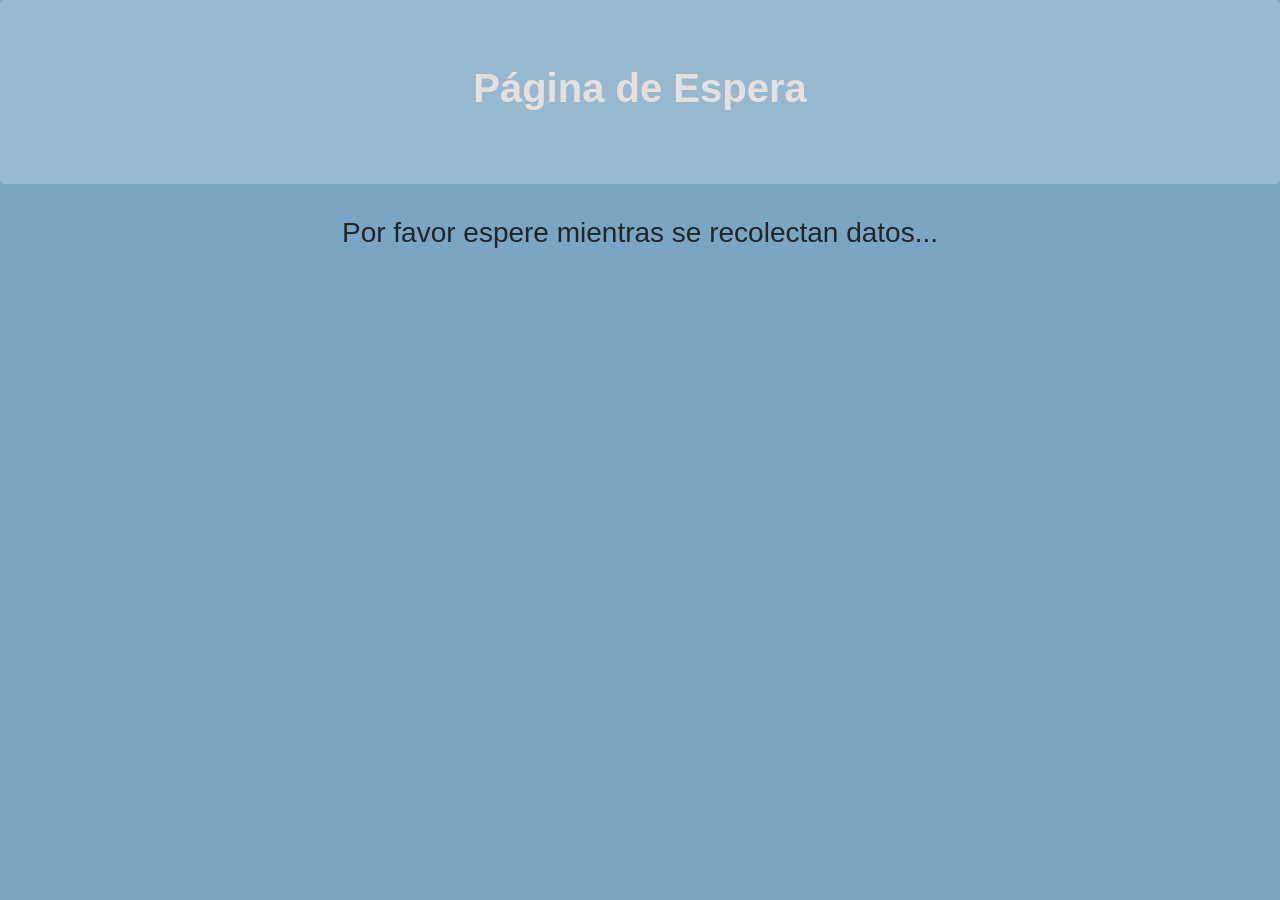
<file: templates/index.html>
<!DOCTYPE html>
<html lang="es">
<head>
    <meta charset="UTF-8">
    <meta http-equiv="X-UA-Compatible" content="IE=edge">
    <meta name="viewport" content="width=device-width, initial-scale=1.0">
    <title>Estadísticas</title>
    <link rel="stylesheet" type="text/css" href="/static/style.css">
    <link rel="stylesheet" href="https://cdn.jsdelivr.net/npm/bootstrap@4.0.0/dist/css/bootstrap.min.css" integrity="sha384-Gn5384xqQ1aoWXA+058RXPxPg6fy4IWvTNh0E263XmFcJlSAwiGgFAW/dAiS6JXm" crossorigin="anonymous">

    <script src="https://code.jquery.com/jquery-3.6.1.min.js" integrity="sha256-o88AwQnZB+VDvE9tvIXrMQaPlFFSUTR+nldQm1LuPXQ=" crossorigin="anonymous"></script>
    <script src="https://cdn.jsdelivr.net/npm/popper.js@1.14.7/dist/umd/popper.min.js" crossorigin="anonymous"></script>
    <script src="https://cdn.jsdelivr.net/npm/bootstrap@4.3.1/dist/js/bootstrap.min.js" crossorigin="anonymous"></script>
    <script>
        function redirectToDataPage() {
          setTimeout(function() {
            window.location.href = "/noise";
          }, 15000);  // 15 seconds in milliseconds
        }
      </script>
</head>
<body class="background-body" onload="redirectToDataPage()">
    <section class="background-header jumbotron text-center">
        <div class="container">
          <h1 class="jumbotron-heading style-heading">Página de Espera</h1>
        </div>
    </section>
    <div class="container">
        <div id="info" class="d-flex" style="justify-content: center;">
            <h3>Por favor espere mientras se recolectan datos...</h3>
        </div>
    </div>
</body>
</html>
</file>
<file: static/style.css>
.background-body {
    background-color: #7ba6c3;
}

.info-body {
    color: #2c3849;
}

.background-header {
    background-color:#96B9D0 !important;
}

.style-heading {
    font-weight: bold !important; 
    color: rgb(230, 224, 220) !important;
}

.style-table {
    background-color:#ffb5b1 !important;
    color:rgb(75, 74, 74) !important;
}

.color-body {
    color: rgb(80, 75, 75);
}

.btn-submit {
    background-color: #5d6c81 !important;
    color: aliceblue !important;
}

.error {
    color: red;
}
</file>
